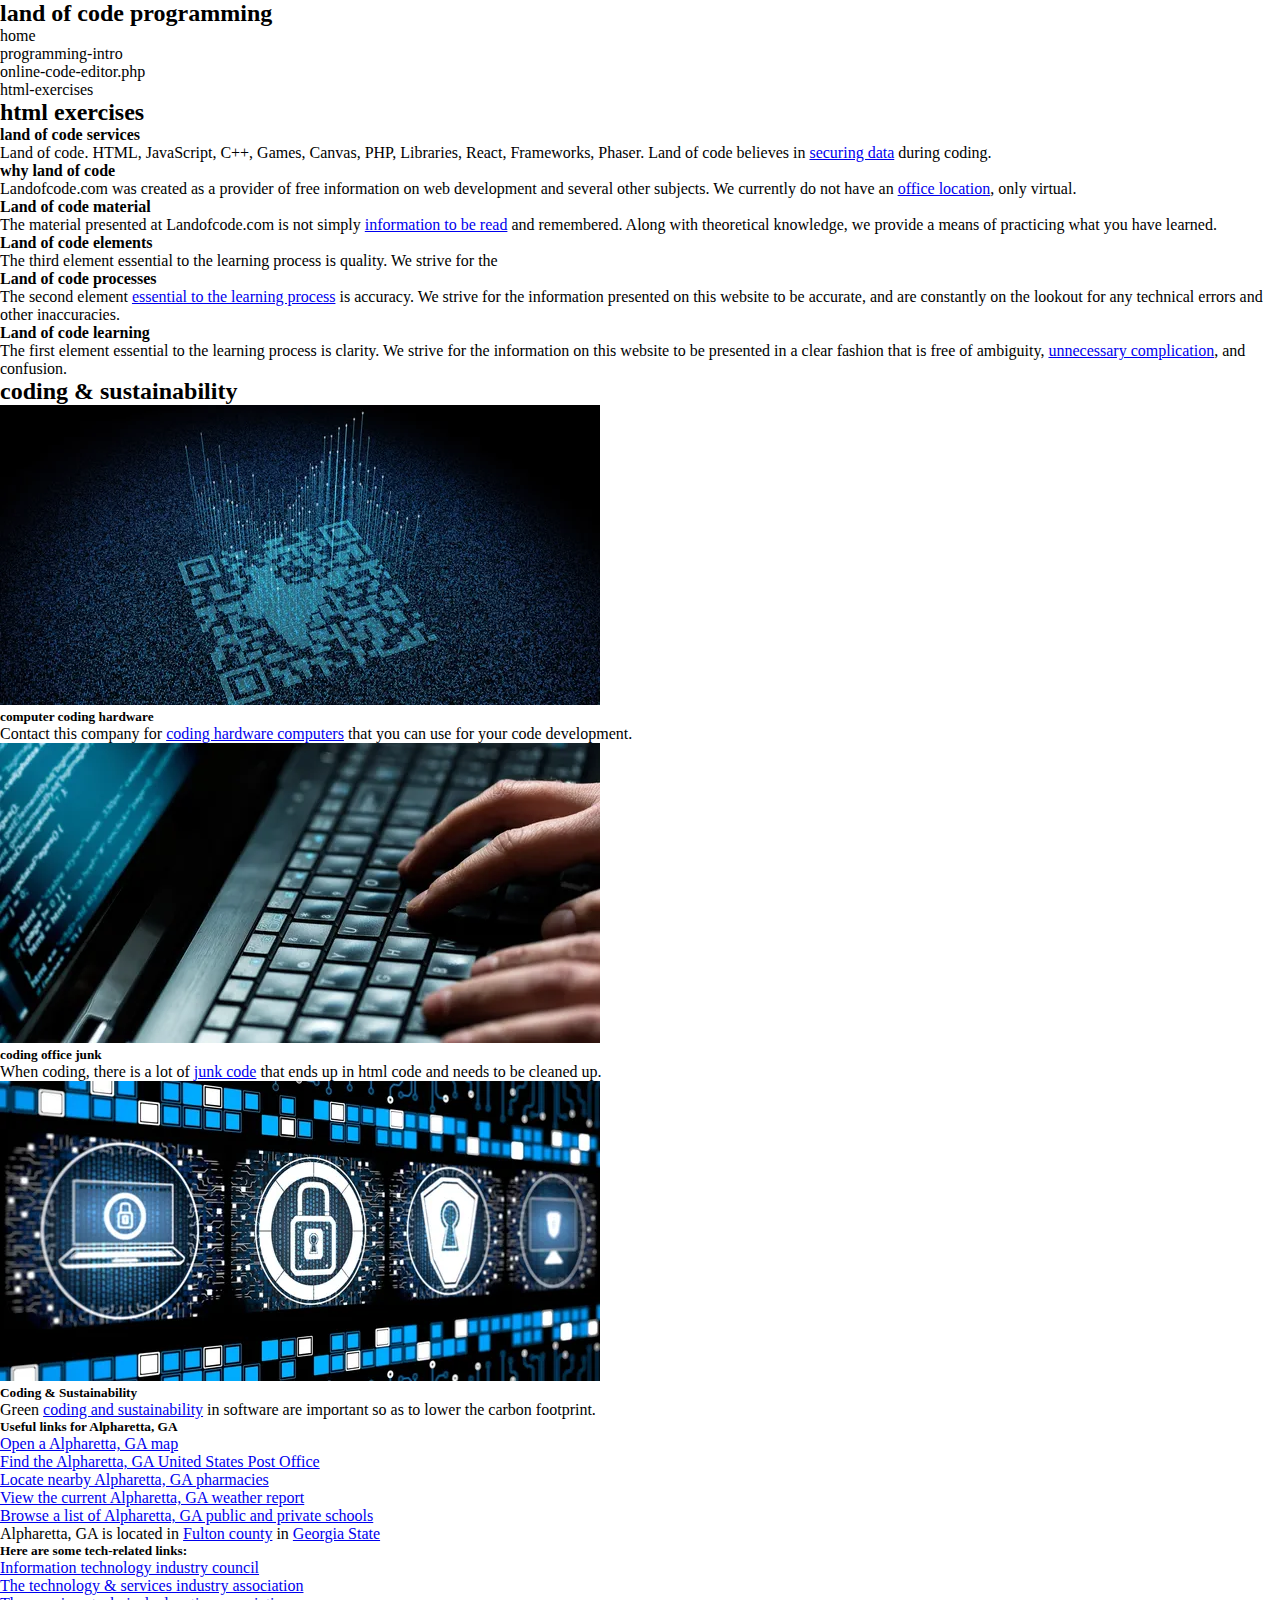
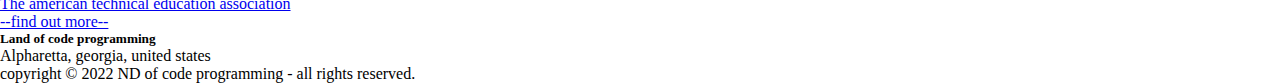
<file: Exercise 1/index.html>
<!DOCTYPE html>
<html lang="en">
<head>
    <meta charset="UTF-8">
    <meta http-equiv="X-UA-Compatible" content="IE=edge">
    <meta name="viewport" content="width=device-width, initial-scale=1.0">
    <title>html-exercises</title>
    <link rel="stylesheet" href="style.css">
</head>

<body>
    <section class="header">
        <header>
            <h2>land of code programming</h2>
            
            <div class="nav">
                <nav>
                    <ul>
                        <li>home</li>
                        <li>programming-intro</li>
                        <li>online-code-editor.php</li>
                        <li>html-exercises</li>
                    </ul>
                </nav>
            </div>
        </header>        
    </section>

    <section class="info">
        <h2>html exercises</h2>

        <div>
            <h4>land of code services</h4>

            <p>
                Land of code. HTML, JavaScript, C++, Games, Canvas, PHP, Libraries, React, Frameworks, Phaser. Land of code believes in <a href="#">securing data</a> during coding.
            </p>
        </div>

        <div>
            <h4>why land of code</h4>

            <p>
                Landofcode.com was created as a provider of free information on web development and several other subjects. We currently do not have an <a href="#">office location</a>, only virtual.
            </p>
        </div>

        <div>
            <h4>Land of code material</h4>

            <p>
                The material presented at Landofcode.com is not simply <a href="#">information to be read</a> and remembered. Along with theoretical knowledge, we provide a means of practicing what you have learned.
            </p>
        </div>

        <div>
            <h4>Land of code elements</h4>

            <p>
                The third element essential to the learning process is quality. We strive for the 
            </p>
        </div>

        <div>
            <h4>Land of code processes</h4>

            <p>
                The second element <a href="#">essential to the learning process</a> is accuracy. We strive for the information presented on this website to be accurate, and are constantly on the lookout for any technical errors and other inaccuracies.
            </p>
        </div>

        <div>
            <h4>Land of code learning</h4>

            <p>
                The first element essential to the learning process is clarity. We strive for the information on this website to be presented in a clear fashion that is free of ambiguity, <a href="#">unnecessary complication</a>, and confusion.
            </p>
        </div>
    </section>

    <section class="sustainability">
        <h2>coding & sustainability</h2>

        <div>
            <img src="./images/rs=w_600,h_300,cg_true.webp" alt="qrcode">

            <h5>computer coding hardware</h5>

            <p>
                Contact this company for <a href="#">coding hardware computers</a> that you can use for your code development.
            </p>
        </div>

        <div>
            <img src="./images/rs=w_600,h_300,cg_true1.webp" alt="idk laptop">

            <h5>coding office junk</h5>

            <p>
                When coding, there is a lot of <a href="#">junk code</a> that ends up in html code and needs to be cleaned up.
            </p>
        </div>

        <div>
            <img src="./images/rs=w_600,h_300,cg_true2.webp" alt="password stuff">

            <h5>Coding & Sustainability</h5>

            <p>
                Green <a href="#">coding and sustainability</a> in software are important so as to lower the carbon footprint.
            </p>
        </div>
    </section>

    <section class="links">
        <h5>Useful links for Alpharetta, GA</h5>

        <div>
            <ul>
                <li> <a href="#">Open a Alpharetta, GA map</a> </li>
                <li> <a href="#">Find the Alpharetta, GA United States Post Office</a> </li>
                <li> <a href="#">Locate nearby Alpharetta, GA pharmacies</a> </li>
                <li> <a href="#">View the current Alpharetta, GA weather report</a> </li>
                <li> <a href="#">Browse a list of Alpharetta, GA public and private schools</a> </li>
                <li> Alpharetta, GA is located in <a href="#">Fulton county</a> in <a href="#">Georgia State</a> </li>
            </ul>
        </div>

        <div>
            <h5>Here are some tech-related links:</h5>
            <ul>
                <li> <a href="#">Information technology industry council</a> </li>
                <li> <a href="#">The technology & services industry association</a> </li>
                <li> <a href="#">The american technical education association</a> </li>
            </ul>
        </div>

        <div>
            <a href="#"> --find out more-- </a>
        </div>
    </section>

    <section class="footer">
        <footer>
            <div>
                <h5>Land of code programming</h5>
                Alpharetta, georgia, united states
            </div>

            <div>
                copyright &copy 2022 ND of code programming - all rights reserved.
            </div>
        </footer>
    </section>
</body>
</html>
</file>
<file: Exercise 1/style.css>
* {
    box-sizing: border-box;
    margin: 0;
    padding: 0;
}
</file>
